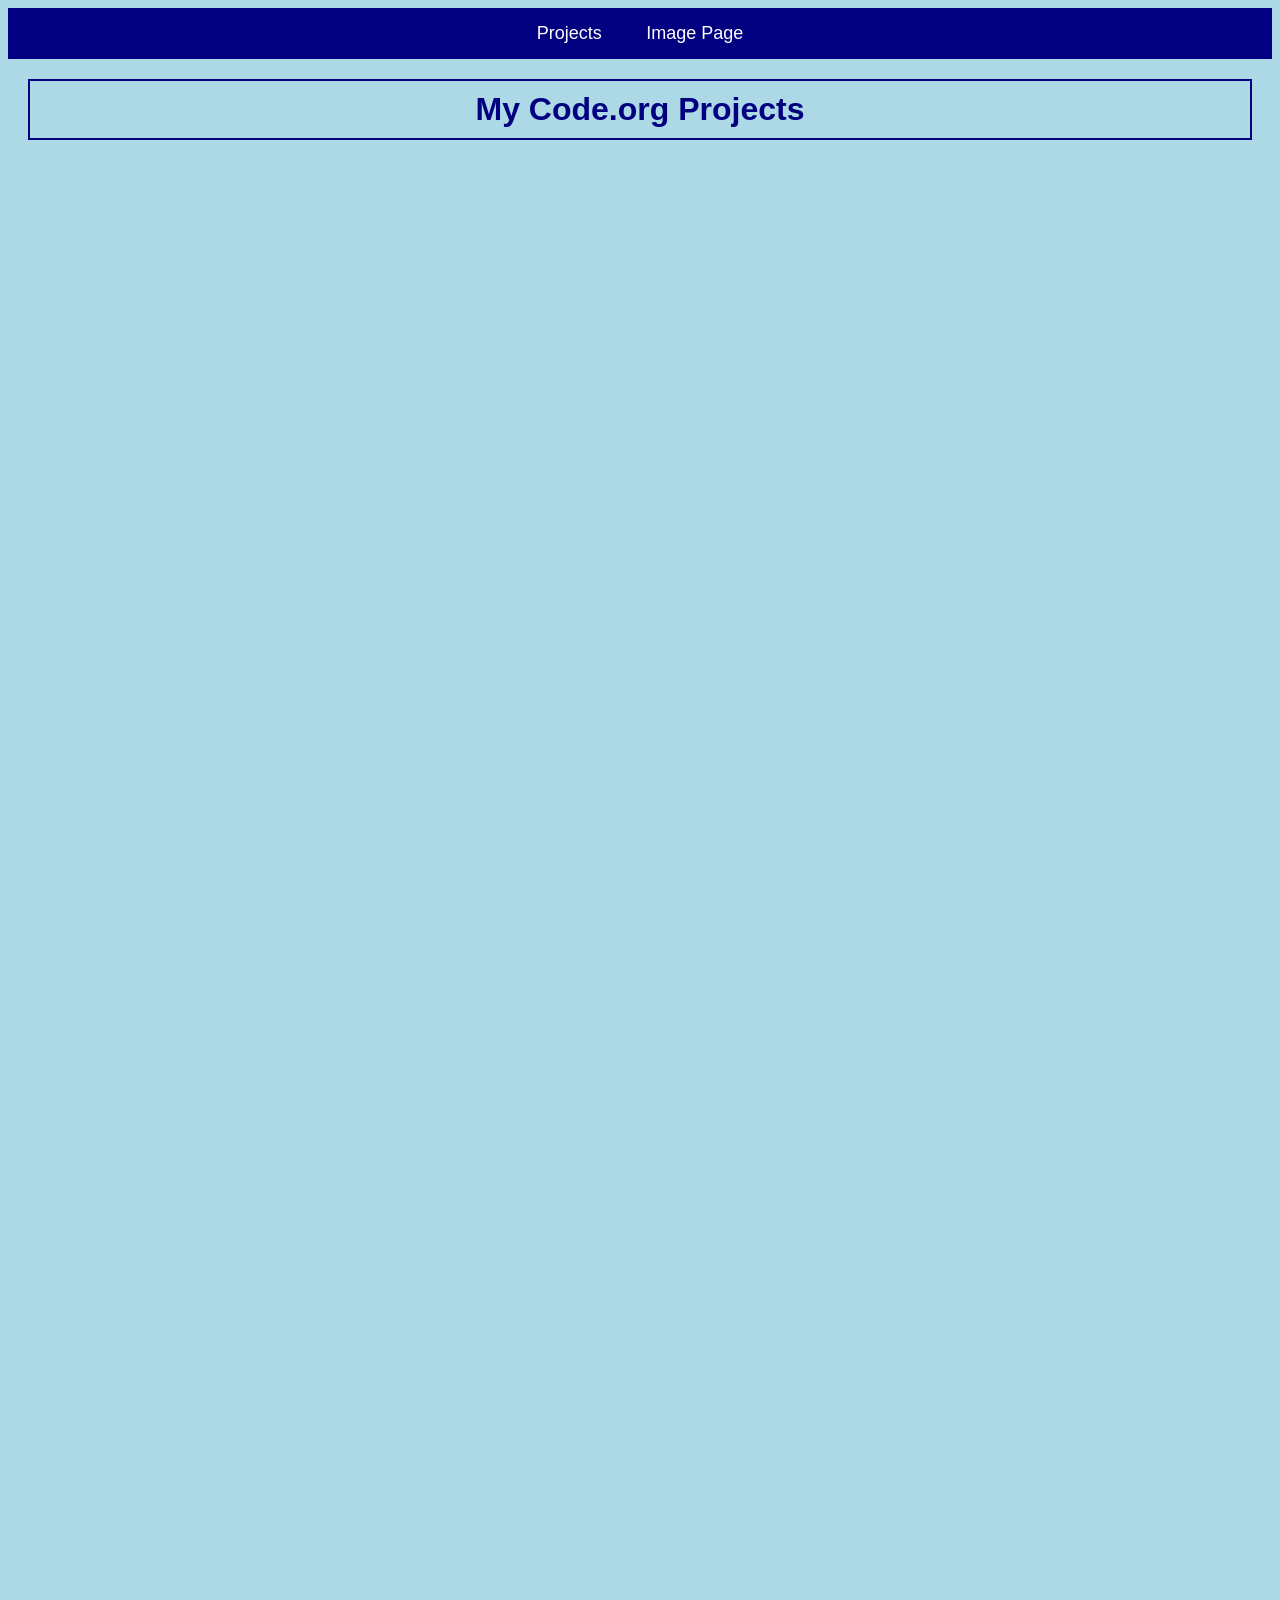
<file: index.html>
<!DOCTYPE html>
<html>
<head>
    <title>David's Projects</title>
    <link rel="stylesheet" href="style.css">
</head>

<body>

    <div class="navbar">
        <a href="index.html">Projects</a>
        <a href="gallery.html">Image Page</a>
    </div>

    <h1>My Code.org Projects</h1>

    <br>
    <br>

    <iframe
       width="392" 
        height="820" 
        style="border: 0px;" 
        src="https://studio.code.org/projects/applab/646d1aa1-20e1-4774-981b-426c8f3ad67f/embed">
    </iframe>

    <br>
    <br>
    <br>

    <iframe
       width="392" 
        height="820" 
        style="border: 0px;" 
        src="https://studio.code.org/projects/applab/976c79dd-100b-478b-b0cb-12f217b320ec/embed">
    </iframe>

    <br>
    <br>

</body>
</html>
</file>
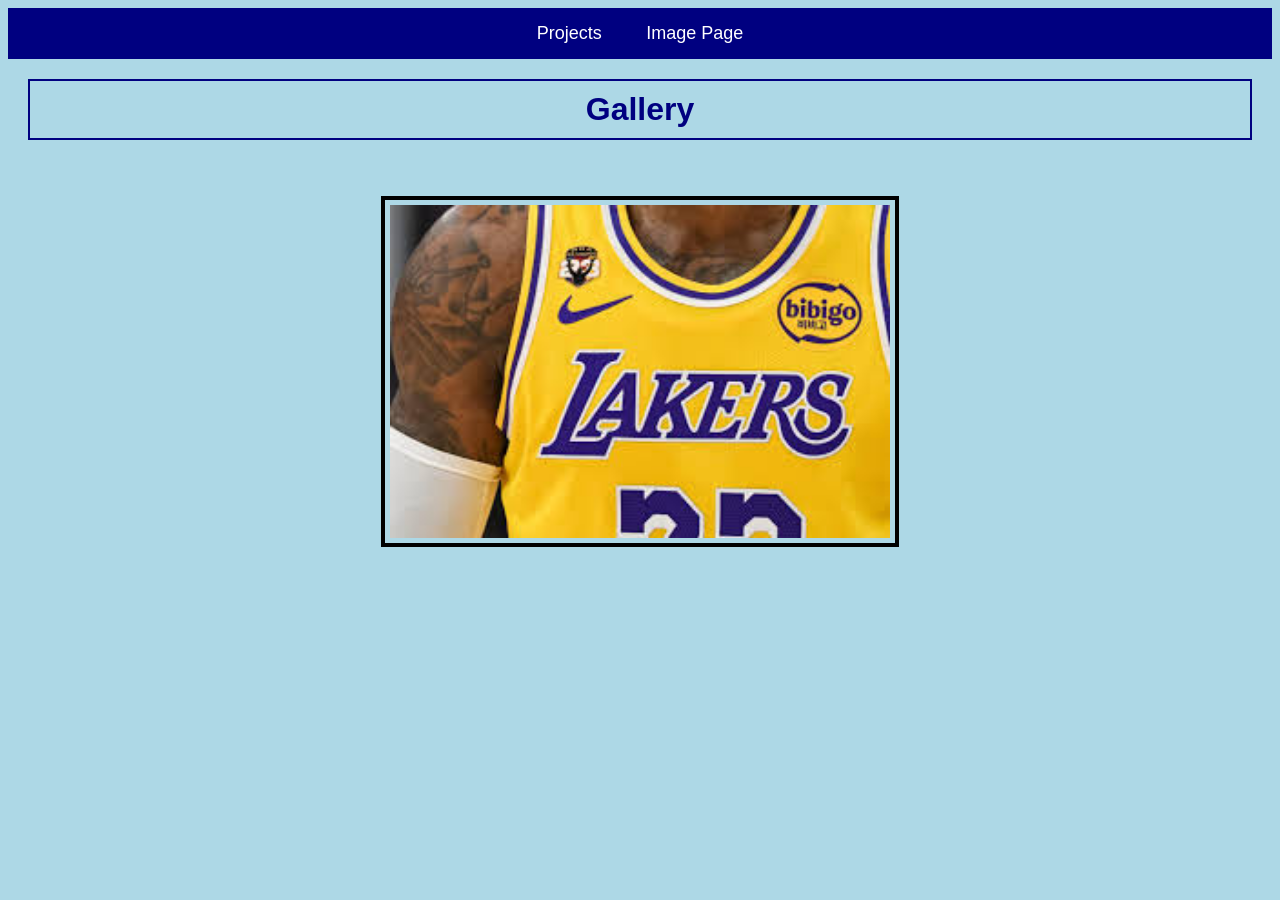
<file: gallery.html>
<!DOCTYPE html>
<html>
<head>
    <title>Gallery Page</title>
    <link rel="stylesheet" href="style.css">
</head>

<body>

    <div class="navbar">
        <a href="index.html">Projects</a>
        <a href="gallery.html">Image Page</a>
    </div>

    <h1>Gallery</h1>

    <br>
    <br>

    <img src=[data-uri]
    <br>
    <br>
    <br>

</body>
</html>
</file>
<file: style.css>
body {
    background-color: lightblue;
    text-align: center;
    font-family: Arial, sans-serif;
}

h1 {
    color: navy;
    border: 2px solid navy;
    padding: 10px;
    margin: 20px;
}

img {
    width: 500px;
    border: 4px solid black;
    padding: 5px;
}

iframe {
    border: 3px solid black;
}

.navbar {
    background-color: navy;
    padding: 15px;
}

.navbar a {
    color: white;
    text-decoration: none;
    margin: 20px;
    font-size: 18px;
}

.navbar a:hover {
    color: yellow;
}
</file>
